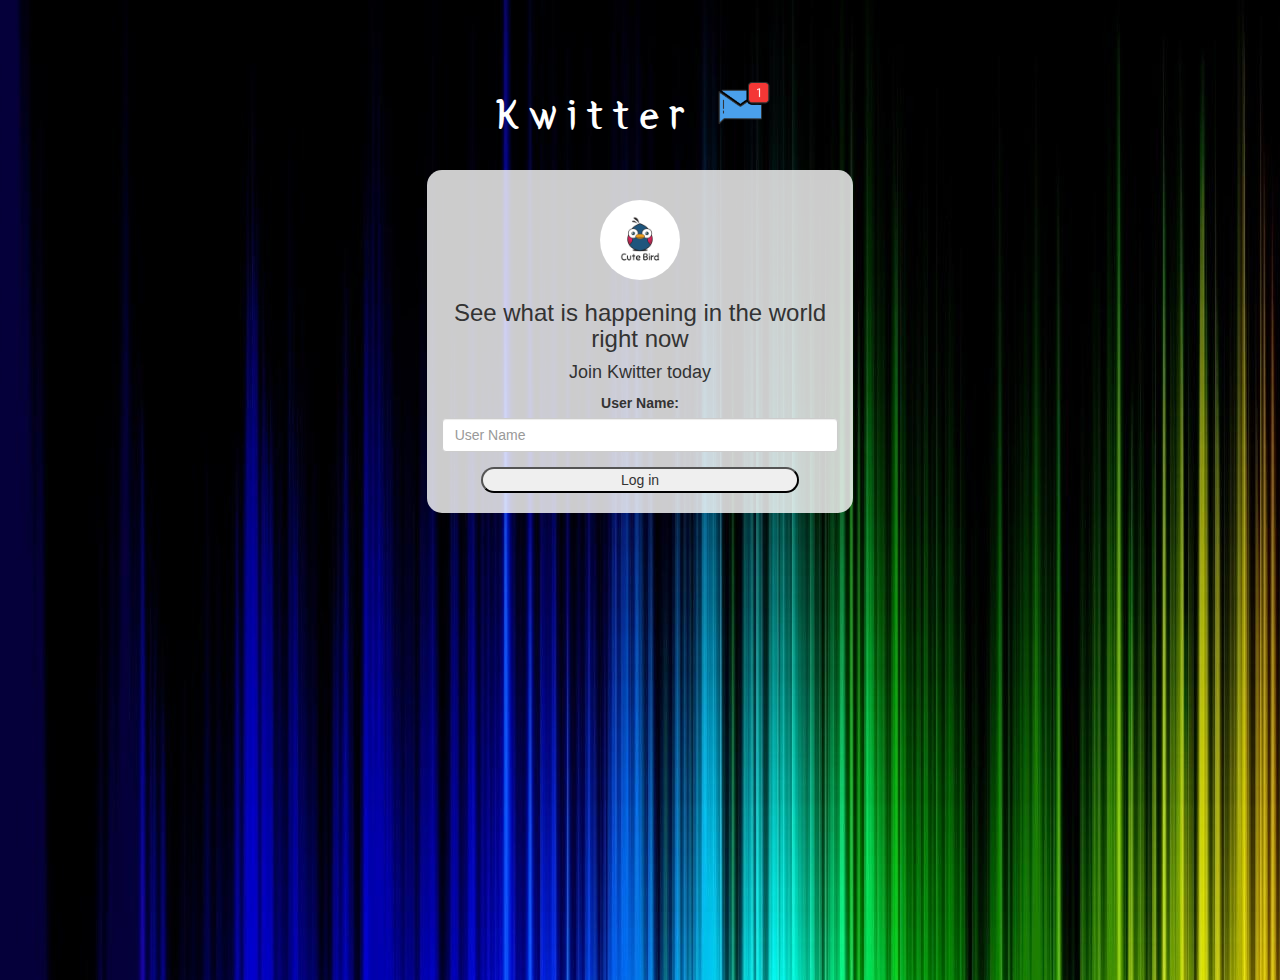
<file: index.html>
<!DOCTYPE html>
<html>
<head>
	<title>Kwitter</title>
<link href="https://fonts.googleapis.com/css?family=Yeon+Sung&display=swap" rel="stylesheet"><meta name="viewport" content="width=device-width, initial-scale=1">

<link rel="stylesheet" href="https://maxcdn.bootstrapcdn.com/bootstrap/3.4.0/css/bootstrap.min.css">
<script src="https://ajax.googleapis.com/ajax/libs/jquery/3.4.1/jquery.min.js"></script>
<script src="https://maxcdn.bootstrapcdn.com/bootstrap/3.4.0/js/bootstrap.min.js"></script>

<link rel="stylesheet" type="text/css" href="style.css">
<script src="kwitter.js"></script>
</head>
<body>
<center>
	<h1 class="header">	
		Kwitter	<sup>
	<img src="m2.png">
	</sup>
</h1>
	<div class="col-lg-4 col-md-6 col-sm-6 col-xs-11 login_div">
	<img src="logo.png" class="logo">
		<h3 >See what is happening in the world right now</h3>
		<h4 >Join Kwitter today</h4>
		<div class="form-group">
		  <label >User Name:</label>
		  <input id="user_name" class="form-control" type="text" placeholder="User Name">
		</div>
		<button id="login_button" onclick="addUser()">Log in</button>
		<br><br>
	</div>
</center>
</body>
</html>
</file>
<file: style.css>
html, body
{
  height: 100%;
  margin: 0;
}

body
{
background-image: url("R.jpg");
}

.header
{
	color: white;font-family: 'Yeon Sung';font-size: 45px;letter-spacing: 10px;margin-top: 80px;
}
.header img
{
	width: 80px;margin-left: -15px;
}

.login_div
{
	background: rgba(255,255,255,0.8);float: none;border-radius: 15px;
}

.logo
{
	width: 80px;margin-top: 30px;border-radius: 40px;
}

#login_button
{
	width: 80%;border-radius: 15px;
}

.room_name
{
	cursor: pointer;
	font-size: 20px;
}


#logout
{
	font-size: 20px; float: right;
}


#output
{
	padding: 10px; width:80%;background: rgba(255,255,255,0.8);border-radius: 15px;
}

.input_div_room_page
{
	width: 80%;
}

.input_div label
{
	color: white;font-size: 20px;
}


.input_div_message_page
{
	position: fixed;bottom: 0px;width: 100%;background: rgba(255,255,255,0.8);
}
.input_div_message_page label
{
	color: black;
}
.input_div_message_page #msg
{
	width: 80%;
}
.input_div_message_page button
{
	margin-top: 15px;
	width: 50%; 
}
.color_white
{
	color: white
}

.user_tick
{
	width:20px;
}
.message_h4
{
	padding-left:5px;color:grey;
}
#add_room_btn
{
	background-color: deeppink;
}
</file>
